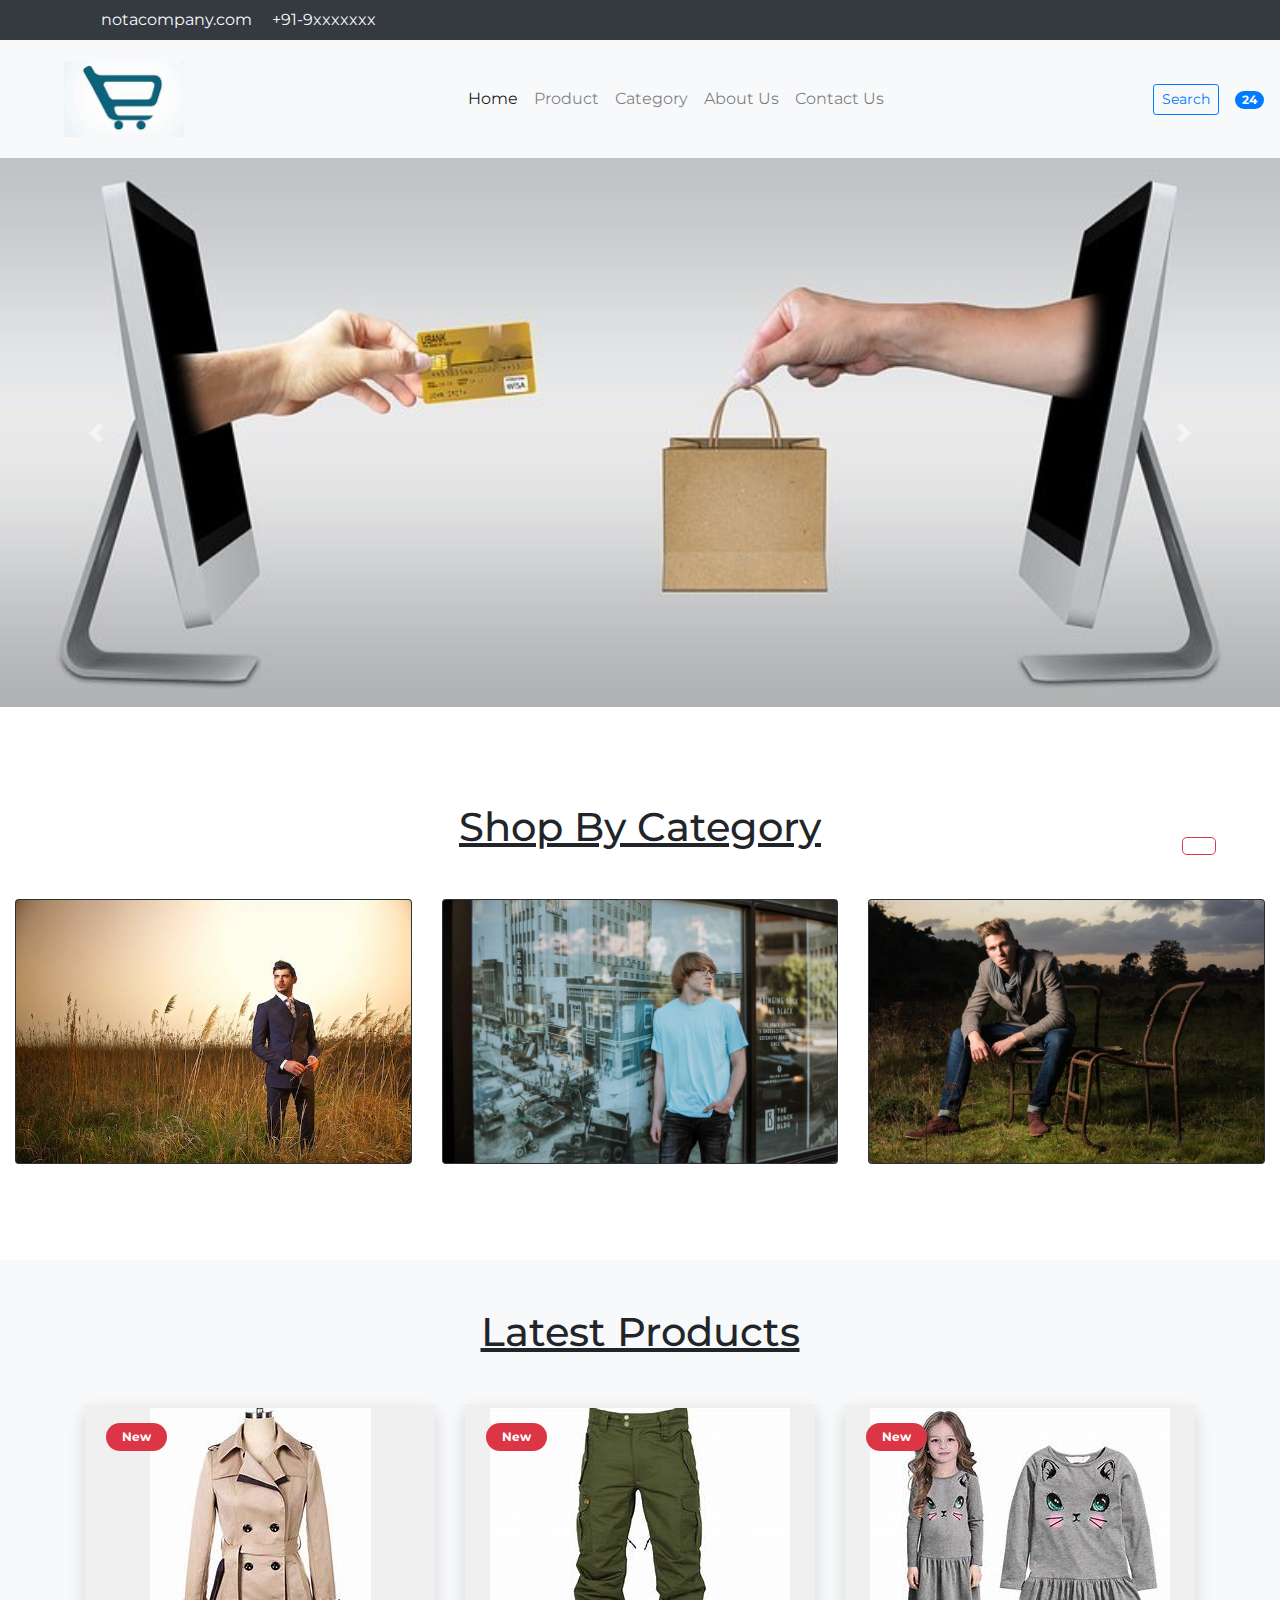
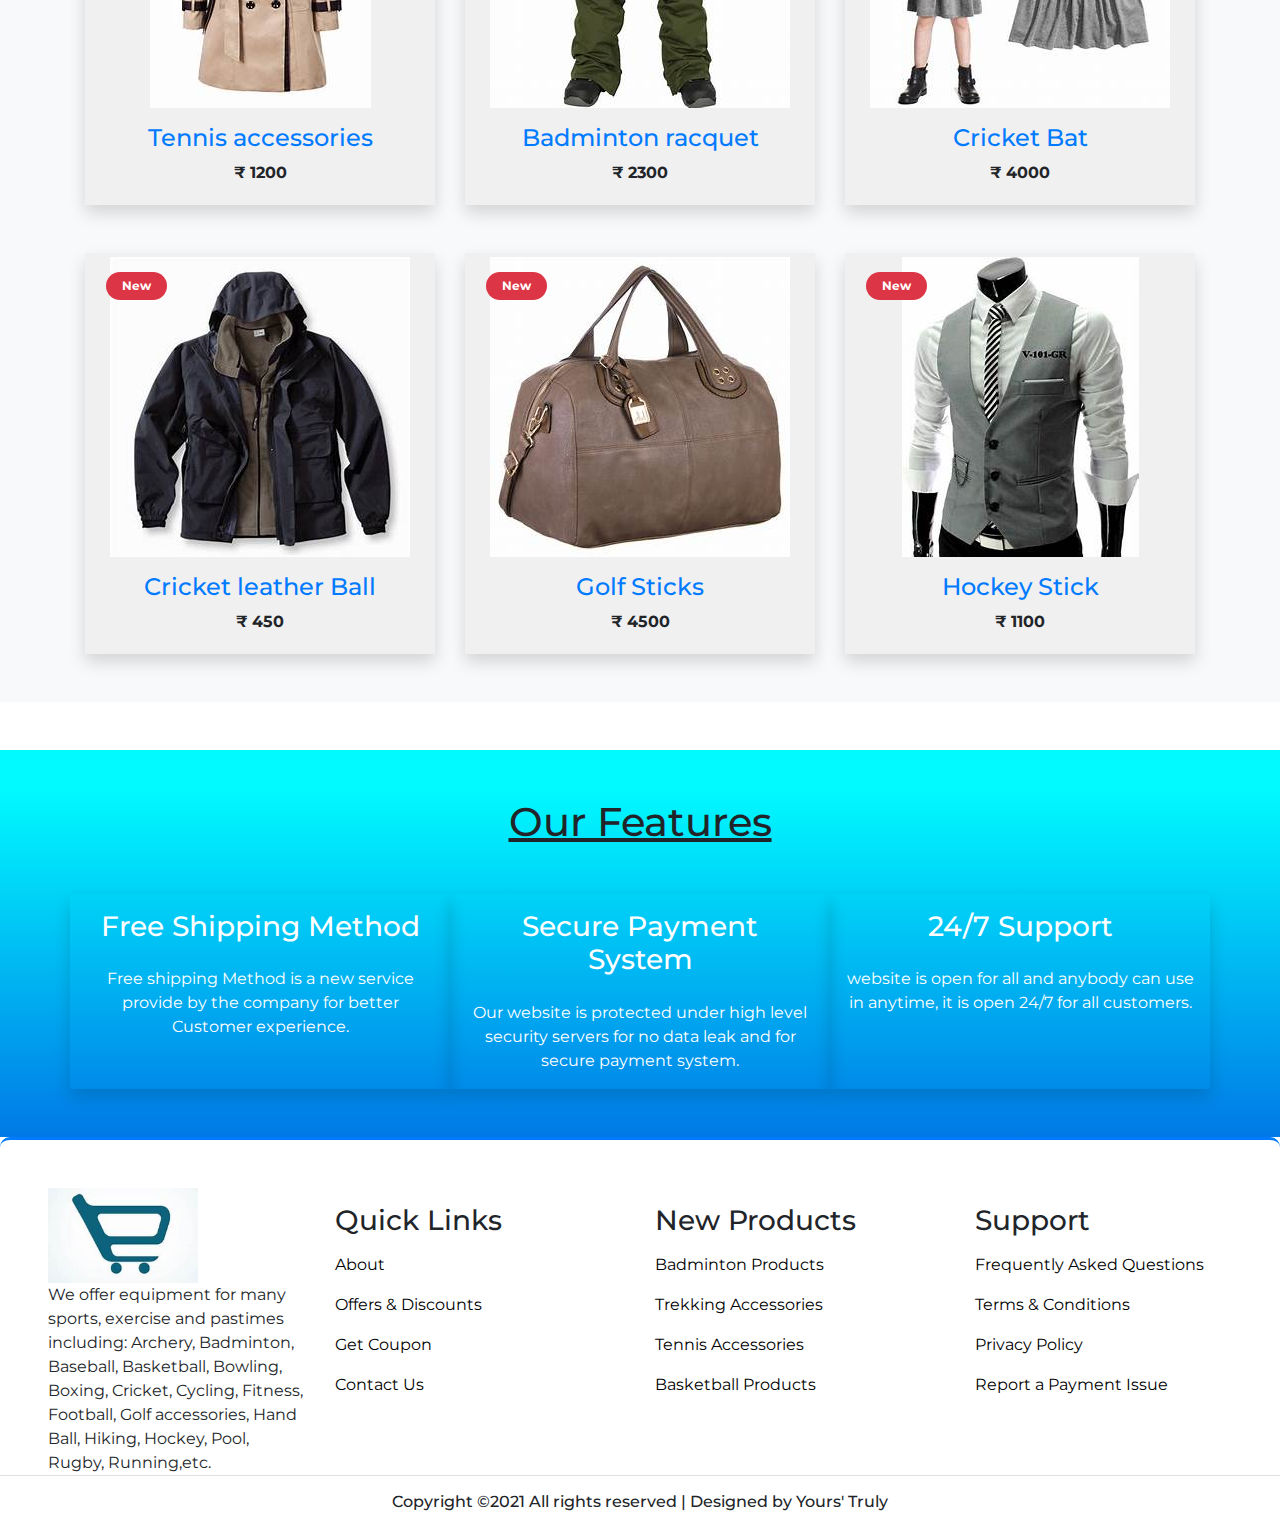
<file: index.html>
<!DOCTYPE html>
<html lang="en">

<head>
  <!-- Required meta tags -->
  <meta charset="utf-8" />
  <meta name="viewport" content="width=device-width, initial-scale=1, shrink-to-fit=no" />

  <!-- style.css  -->
  <link rel="stylesheet" href="styles.css">

  <!-- Bootstrap CSS -->
  <link rel="stylesheet" href="https://stackpath.bootstrapcdn.com/bootstrap/4.5.2/css/bootstrap.min.css"
    integrity="sha384-JcKb8q3iqJ61gNV9KGb8thSsNjpSL0n8PARn9HuZOnIxN0hoP+VmmDGMN5t9UJ0Z" crossorigin="anonymous">

  <!-- fontawesome cdn link -->
  <link rel="stylesheet" href="https://cdnjs.cloudflare.com/ajax/libs/font-awesome/5.10.0/css/all.min.css"
    integrity="sha512-PgQMlq+nqFLV4ylk1gwUOgm6CtIIXkKwaIHp/PAIWHzig/lKZSEGKEysh0TCVbHJXCLN7WetD8TFecIky75ZfQ=="
    crossorigin="anonymous" />

  <title>Spogo</title>
  <link rel="apple-touch-icon" href="assets/images/logo.png">
  <link rel="shortcut icon" type="image/x-icon" href="assets/images/logo.png">
</head>

<body id="top">
      <!-- Start Top Nav -->
      <nav class="navbar navbar-expand-lg bg-dark navbar-light d-none d-lg-block" id="templatemo_nav_top">
        <div class="container text-light">
            <div class="w-100 d-flex justify-content-between">
                <div>
                    <i class="fa fa-envelope mx-2"></i>
                    <a class="navbar-sm-brand text-light text-decoration-none" href="#">notacompany.com</a>
                    <i class="fa fa-phone mx-2"></i>
                    <a class="navbar-sm-brand text-light text-decoration-none" href="#">+91-9xxxxxxx</a>
                </div>
                <div>
                    <a class="text-light" href="https://fb.com/" target="_blank" rel="sponsored"><i class="fab fa-facebook-f fa-sm fa-fw me-2"></i></a>
                    <a class="text-light" href="https://www.instagram.com/" target="_blank"><i class="fab fa-instagram fa-sm fa-fw me-2"></i></a>
                    <a class="text-light" href="https://twitter.com/" target="_blank"><i class="fab fa-twitter fa-sm fa-fw me-2"></i></a>
                    <a class="text-light" href="https://www.linkedin.com/" target="_blank"><i class="fab fa-linkedin fa-sm fa-fw"></i></a>
                </div>
            </div>
        </div>
    </nav>
    <!-- Close Top Nav -->


  <!-- ==============header menu section starts here============== -->
  <section class="header_menu" id="header_menu">
    <div class="container-fluid px-0 shadow">
      <nav class="navbar navbar-expand-lg navbar-light bg-light py-3  ">
        <a class="navbar-brand pl-5 pl-small-0" href="index.html">
          <img src="assets/images/logo.jpg" class="img img-fluid" width="120px" alt="logo">
        </a>
        <button class="navbar-toggler" type="button" data-toggle="collapse" data-target="#navbarSupportedContent"
          aria-controls="navbarSupportedContent" aria-expanded="false" aria-label="Toggle navigation">
          <span class="navbar-toggler-icon"></span>
        </button>

        <div class="collapse navbar-collapse" id="navbarSupportedContent">
          <ul class="navbar-nav mx-auto">
            <li class="nav-item active">
              <a class="nav-link" href="index.html">Home <span class="sr-only">(current)</span></a>
            </li>
            <li class="nav-item">
              <a class="nav-link" href="product.html">Product</a>
            </li>
            <li class="nav-item">
              <a class="nav-link" href="category.html">Category</a>
            </li>
            <li class="nav-item">
              <a class="nav-link" href="about.html">About Us</a>
            </li>
            <li class="nav-item">
              <a class="nav-link" href="contact.html">Contact Us</a>
            </li>
          </ul>
          <div class="search mr-3">
            <a href="search.html" class="btn btn-sm btn-outline-primary">
              Search
            </a>
          </div>
          <div class="cart">
            <a href="cart.html">
              <i class="fas fa-shopping-cart fa-2x"></i>
              <span class="badge badge-pill badge-primary">24</span>
            </a>
          </div>
        </div>
      </nav>
    </div>
  </section>
  <!-- ==============header menu section ends here============== -->


  <!-- ==============header carousel section starts here============== -->
  <section class="header_carousel" id="header_carousel">
    <div id="carouselExampleControls" class="carousel slide" data-ride="carousel">
      <div class="carousel-inner">
        <div class="carousel-item active">
          <img class="d-block w-100" src="assets/images/slider1.jpg" alt="First slide">
        </div>
        <div class="carousel-item">
          <img class="d-block w-100" src="assets/images/slider2.jpg" alt="Second slide">
        </div>
        <div class="carousel-item">
          <img class="d-block w-100" src="assets/images/slider3.jpg" alt="Third slide">
        </div>
      </div>
      <a class="carousel-control-prev" href="#carouselExampleControls" role="button" data-slide="prev">
        <span class="carousel-control-prev-icon" aria-hidden="true"></span>
        <span class="sr-only">Previous</span>
      </a>
      <a class="carousel-control-next" href="#carouselExampleControls" role="button" data-slide="next">
        <span class="carousel-control-next-icon" aria-hidden="true"></span>
        <span class="sr-only">Next</span>
      </a>
    </div>
  </section>
  <!-- ==============header carousel section starts here============== -->

  <!-- ==============shop by category starts here============== -->
  <section class="shop_by_category py-5 my-5" id="shop_by_category">
    <div class="container-fluid">
      <div class="section_title text-center mb-5">
        <h1 class="text-capitalize">Shop By category</h1>
      </div>
      <div class="row">
        <div class="col-md-4 col-12">
          <div class="card bg-dark text-white">
            <a href="category.html">
              <img class="card-img img img-fluid" src="assets/images/category1.jpg" alt="Card image">
            </a>
          </div>
        </div>
        <div class="col-md-4 col-12 mt-small-5 mb-small-5">
          <div class="card bg-dark text-white">
            <a href="category.html">
              <img class="card-img img img-fluid" src="assets/images/category2.jpg" alt="Card image">
            </a>
          </div>
        </div>
        <div class="col-md-4 col-12">
          <div class="card bg-dark text-white">
            <a href="category.html">
              <img class="card-img img img-fluid" src="assets/images/category3.jpg" alt="Card image">
            </a>
          </div>
        </div>
      </div>
    </div>
  </section>
  <!-- ==============shop by category ends here============== -->

  <!-- ==============products starts here============== -->
  <section class="products py-5 my-5 bg-light" id="products">
    <div class="container ">
      <div class="section_title text-center mb-5">
        <h1 class="text-capitalize">Latest Products</h1>
      </div>
      <div class="row mb-5">
        <div class="col-md-4 col-12">
          <div class="single_product shadow text-center p-1">
            <div class="product_img">
              <a href="product_detail.html"><img src="assets/images/product1.jpg" class="img img-fluid" alt=""></a>
              <div class="new_product">
                <span class="badge py-2 px-3 badge-pill badge-danger">New</span>
              </div>
            </div>
            <div class="product-caption my-3">
              <div class="product-ratting">
                <i class="fas fa-star"></i>
                <i class="fas fa-star"></i>
                <i class="fas fa-star"></i>
                <i class="far fa-star low-star"></i>
                <i class="far fa-star low-star"></i>
              </div>
              <h4><a href="product_detail.html">Tennis accessories</a></h4>
              <div class="price">
                <b><span class="mr-1">₹</span><span>1200</span></b>
              </div>
            </div>
          </div>
        </div>
        <div class="col-md-4 col-12">
          <div class="single_product shadow text-center p-1 mt-small-5 mb-small-5">
            <div class="product_img">
              <a href="product_detail.html"><img src="assets/images/product2.jpg" class="img img-fluid" alt=""></a>
              <div class="new_product">
                <span class="badge py-2 px-3 badge-pill badge-danger">New</span>
              </div>
            </div>
            <div class="product-caption my-3">
              <div class="product-ratting">
                <i class="far fa-star"></i>
                <i class="far fa-star"></i>
                <i class="far fa-star"></i>
                <i class="far fa-star low-star"></i>
                <i class="far fa-star low-star"></i>
              </div>
              <h4><a href="product_detail.html">Badminton racquet</a></h4>
              <div class="price">
                <b><span class="mr-1">₹</span><span>2300</span></b>
              </div>
            </div>
          </div>
        </div>
        <div class="col-md-4 col-12">
          <div class="single_product shadow text-center p-1">
            <div class="product_img">
              <a href="product_detail.html"><img src="assets/images/product3.jpg" class="img img-fluid" alt=""></a>
              <div class="new_product">
                <span class="badge py-2 px-3 badge-pill badge-danger">New</span>
              </div>
            </div>
            <div class="product-caption my-3">
              <div class="product-ratting">
                <i class="far fa-star"></i>
                <i class="far fa-star"></i>
                <i class="far fa-star"></i>
                <i class="far fa-star low-star"></i>
                <i class="far fa-star low-star"></i>
              </div>
              <h4><a href="product_detail.html">Cricket Bat</a></h4>
              <div class="price">
                <b><span class="mr-1">₹</span><span>4000</span></b>
              </div>
            </div>
          </div>
        </div>
      </div>
      <div class="row">
        <div class="col-md-4 col-12">
          <div class="single_product shadow text-center p-1">
            <div class="product_img">
              <a href="product_detail.html"><img src="assets/images/product4.jpg" class="img img-fluid" alt=""></a>
              <div class="new_product">
                <span class="badge py-2 px-3 badge-pill badge-danger">New</span>
              </div>
            </div>
            <div class="product-caption my-3">
              <div class="product-ratting">
                <i class="far fa-star"></i>
                <i class="far fa-star"></i>
                <i class="far fa-star"></i>
                <i class="far fa-star low-star"></i>
                <i class="far fa-star low-star"></i>
              </div>
              <h4><a href="product_detail.html">Cricket leather Ball</a></h4>
              <div class="price">
                <b><span class="mr-1">₹</span><span>450</span></b>
              </div>
            </div>
          </div>
        </div>
        <div class="col-md-4 col-12">
          <div class="single_product shadow text-center p-1 mt-small-5 mb-small-5">
            <div class="product_img">
              <a href="product_detail.html"><img src="assets/images/product5.jpg" class="img img-fluid" alt=""></a>
              <div class="new_product">
                <span class="badge py-2 px-3 badge-pill badge-danger">New</span>
              </div>
            </div>
            <div class="product-caption my-3">
              <div class="product-ratting">
                <i class="far fa-star"></i>
                <i class="far fa-star"></i>
                <i class="far fa-star"></i>
                <i class="far fa-star low-star"></i>
                <i class="far fa-star low-star"></i>
              </div>
              <h4><a href="product_detail.html">Golf Sticks</a></h4>
              <div class="price">
                <b><span class="mr-1">₹</span><span>4500</span></b>
              </div>
            </div>
          </div>
        </div>
        <div class="col-md-4 col-12">
          <div class="single_product shadow text-center p-1">
            <div class="product_img">
              <a href="product_detail.html"><img src="assets/images/product6.jpg" class="img img-fluid" alt=""></a>
              <div class="new_product">
                <span class="badge py-2 px-3 badge-pill badge-danger">New</span>
              </div>
            </div>
            <div class="product-caption my-3">
              <div class="product-ratting">
                <i class="far fa-star"></i>
                <i class="far fa-star"></i>
                <i class="far fa-star"></i>
                <i class="far fa-star low-star"></i>
                <i class="far fa-star low-star"></i>
              </div>
              <h4><a href="product_detail.html">Hockey Stick</a></h4>
              <div class="price">
                <b><span class="mr-1">₹</span><span>1100</span></b>
              </div>
            </div>
          </div>
        </div>
      </div>
    </div>
  </section>

  <!-- ==============products ends here============== -->


  <!-- ==============feature starts here============== -->
  <section class="feature py-5 mt-5" id="feature">
    <div class="container">
      <div class="section_title text-center mb-5">
        <h1 class="text-capitalize">Our Features</h1>
      </div>
      <div class="row text-white">
        <div class="col-md-4 col-12 shadow p-3">
          <div class="text-center">
            <div class="mb-4">
              <i class="fas fa-shipping-fast fa-3x mb-3 pt-2"></i>
              <div>
                <h3>Free Shipping Method</h3>
              </div>
            </div>
            <div>
              Free shipping Method is a new service provide by the company for better Customer experience.
            </div>
          </div>
        </div>
        <div class="col-md-4 col-12 shadow p-3 mt-small-5 mb-small-5">
          <div class="text-center">
            <div class="mb-4">
              <i class="fas fa-lock fa-3x mb-3 pt-2"></i>
              <div>
                <h3>Secure Payment System</h3>
              </div>
            </div>
            <div>
              Our website is protected under high level security servers for no data leak and for secure payment system.
            </div>
          </div>
        </div>
        <div class="col-md-4 col-12 shadow p-3">
          <div class="text-center">
            <div class="mb-4">
              <i class="fas fa-headphones fa-3x mb-3 pt-2"></i>
              <div>
                <h3>24/7 Support</h3>
              </div>
            </div>
            <div>
              website is open for all and anybody can use in anytime, it is open 24/7 for all customers.
            </div>
          </div>
        </div>
      </div>
    </div>
  </section>

  <!-- ==============services ends here============== -->

  <!-- ==============footer starts here============== -->
  <section class="footer_section pt-5 pb-2" id="footer_section">
    <footer>
      <div class="container-fluid">
        <div class="row">
          <div class="col-md-3 col-6 pl-5 pl-small-15">
            <div class="footer_title">
              <a href="index.html"><img src="assets/images/logo.jpg" width="150px" class="img img-fluid" alt="logo"></a>
            </div>
            <div>
              We offer equipment for many sports, exercise and pastimes including: Archery, Badminton, Baseball, Basketball, Bowling, Boxing, Cricket, Cycling, Fitness, Football, Golf accessories, Hand Ball, Hiking, Hockey, Pool, Rugby, Running,etc.
            </div>
          </div>
          <div class="col-md-3 col-6">
            <div class="footer_title pt-3 mb-3">
              <h3>Quick Links</h3>
            </div>
            <div class="footer_links">
              <ul>
                <li><a href="about.html">About</a></li>
                <li><a href="javascript:;">Offers & Discounts</a></li>
                <li><a href="javascript:;">Get Coupon</a></li>
                <li><a href="contact.html">Contact Us</a></li>
              </ul>
            </div>
          </div>
          <div class="col-md-3 col-6">
            <div class="footer_title pt-3 mb-3">
              <h3>New Products</h3>
            </div>
            <div class="footer_links">
              <ul>
                <li><a href="javascript:;">Badminton Products</a></li>
                <li><a href="javascript:;">Trekking Accessories</a></li>
                <li><a href="javascript:;">Tennis Accessories</a></li>
                <li><a href="javascript:;">Basketball Products</a></li>
              </ul>
            </div>
          </div>
          <div class="col-md-3 col-6">
            <div class="footer_title pt-3 mb-3">
              <h3>Support</h3>
            </div>
            <div class="footer_links">
              <ul>
                <li><a href="javascript:;">Frequently Asked Questions</a></li>
                <li><a href="javascript:;">Terms & Conditions</a></li>
                <li><a href="javascript:;">Privacy Policy</a></li>
                <li><a href="javascript:;">Report a Payment Issue</a></li>
              </ul>
            </div>
          </div>
        </div>
      </div>
      <div class="border-top">
        <h6 class="text-center mt-3">Copyright ©2021 All rights reserved
          | Designed by Yours' Truly
        </h6>
      </div>
    </footer>
  </section>
  <div class="backtop">
    <a id="button" href="#top" class="btn btn-lg btn-outline-danger" role="button">
      <i class="fas fa-chevron-up text-dark"></i>
    </a>
  </div>
  <!-- ==============footer ends here============== -->


  <!-- Optional JavaScript -->
  <!-- jQuery first, then Popper.js, then Bootstrap JS -->
  <script src="https://code.jquery.com/jquery-3.5.1.slim.min.js"
    integrity="sha384-DfXdz2htPH0lsSSs5nCTpuj/zy4C+OGpamoFVy38MVBnE+IbbVYUew+OrCXaRkfj"
    crossorigin="anonymous"></script>
  <script src="https://cdn.jsdelivr.net/npm/popper.js@1.16.1/dist/umd/popper.min.js"
    integrity="sha384-9/reFTGAW83EW2RDu2S0VKaIzap3H66lZH81PoYlFhbGU+6BZp6G7niu735Sk7lN"
    crossorigin="anonymous"></script>
  <script src="https://stackpath.bootstrapcdn.com/bootstrap/4.5.2/js/bootstrap.min.js"
    integrity="sha384-B4gt1jrGC7Jh4AgTPSdUtOBvfO8shuf57BaghqFfPlYxofvL8/KUEfYiJOMMV+rV"
    crossorigin="anonymous"></script>
</body>

</html>
</file>
<file: styles.css>
/* fonts styling */
@import url('https://fonts.googleapis.com/css2?family=Montserrat&display=swap');

/* css default format setting */
*{
    margin: 0;
    padding: 0;
    box-sizing: border-box;
    font-family: 'Montserrat', sans-serif;
    scroll-behavior: smooth;;
}
.bg-light-gray{
    background-color: rgb(241, 240, 240);
}
.section_title h1{
    text-decoration: underline;
}

/* for cart logo hover effect */
.cart a{
    text-decoration: none;
    list-style: none;
}
.cart a:hover{
    text-decoration: none;
    list-style: none;
}
.bg_cart_1{
    background-color: #8EC5FC;
    background-image: linear-gradient(62deg, #8EC5FC 0%, #E0C3FC 100%);
}
.list-group-item{
    background-color: inherit !important;
}

/* for product detail page image gallery */
.carousel-indicators li{
    width: auto !important;
    height: auto !important;
}


/* for checkout page */
.bg_checkout_1{
    background-color: #8EC5FC;
    background-image: linear-gradient(62deg, #8EC5FC 0%, #E0C3FC 100%);
}

/* for product layout design */
.single_product{
    background-color: rgb(241, 240, 240);
}
.product_img{
    position: relative;
}
.product_img .new_product{
    position: absolute;
    top: 5%;
    left: 5%;
}

.contact_form{
    background-color: #8EC5FC;
    background-image: linear-gradient(62deg, #8EC5FC 0%, #E0C3FC 100%);
}


/* for services section background gradient */
.feature{
    background: rgb(0,121,230);
    background: linear-gradient(0deg, rgba(0,121,230,1) 0%, rgba(0,250,255,1) 90%);
}

/* for footer section background gradient */
/* .footer_section{
    background-color: #0093E9;
    background-image: linear-gradient(110deg, #0093E9 19%, #80D0C7 100%);
} */
.footer_section{
    border-top: 3px solid #007BFF;
    border-radius: 10px;
}

/* for footer links  */
.footer_links ul li{
    list-style: none;
    margin-bottom: 1rem;
}
.footer_links ul li a{
    color: #000;
    text-decoration: none;
    transition: all 0.2s linear;
}
.footer_links ul li a:hover{
    text-decoration: none;
    margin-left: 5px;
}

/* for scroll to top button */
#button{
    position: fixed;
    right: 5%;
    bottom: 5%;
    z-index: 100;
}

.mt-small-2{
    margin-top: 0rem!important;
}
.mt-small-5{
    margin-top: 0rem!important;
}
.mb-small-2{
    margin-bottom: 0rem!important;
}
.mb-small-5{
    margin-bottom: 0rem!important;
}
/* for mobile responsive setting */
@media(max-width: 767px){
    .mt-small-2{
        margin-top: .5rem!important;
    }
    .mt-small-5{
        margin-top: 3rem!important;
    }
    .mb-small-2{
        margin-bottom: .5rem!important;
    }
    .mb-small-5{
        margin-bottom: 3rem!important;
    }
}
</file>
